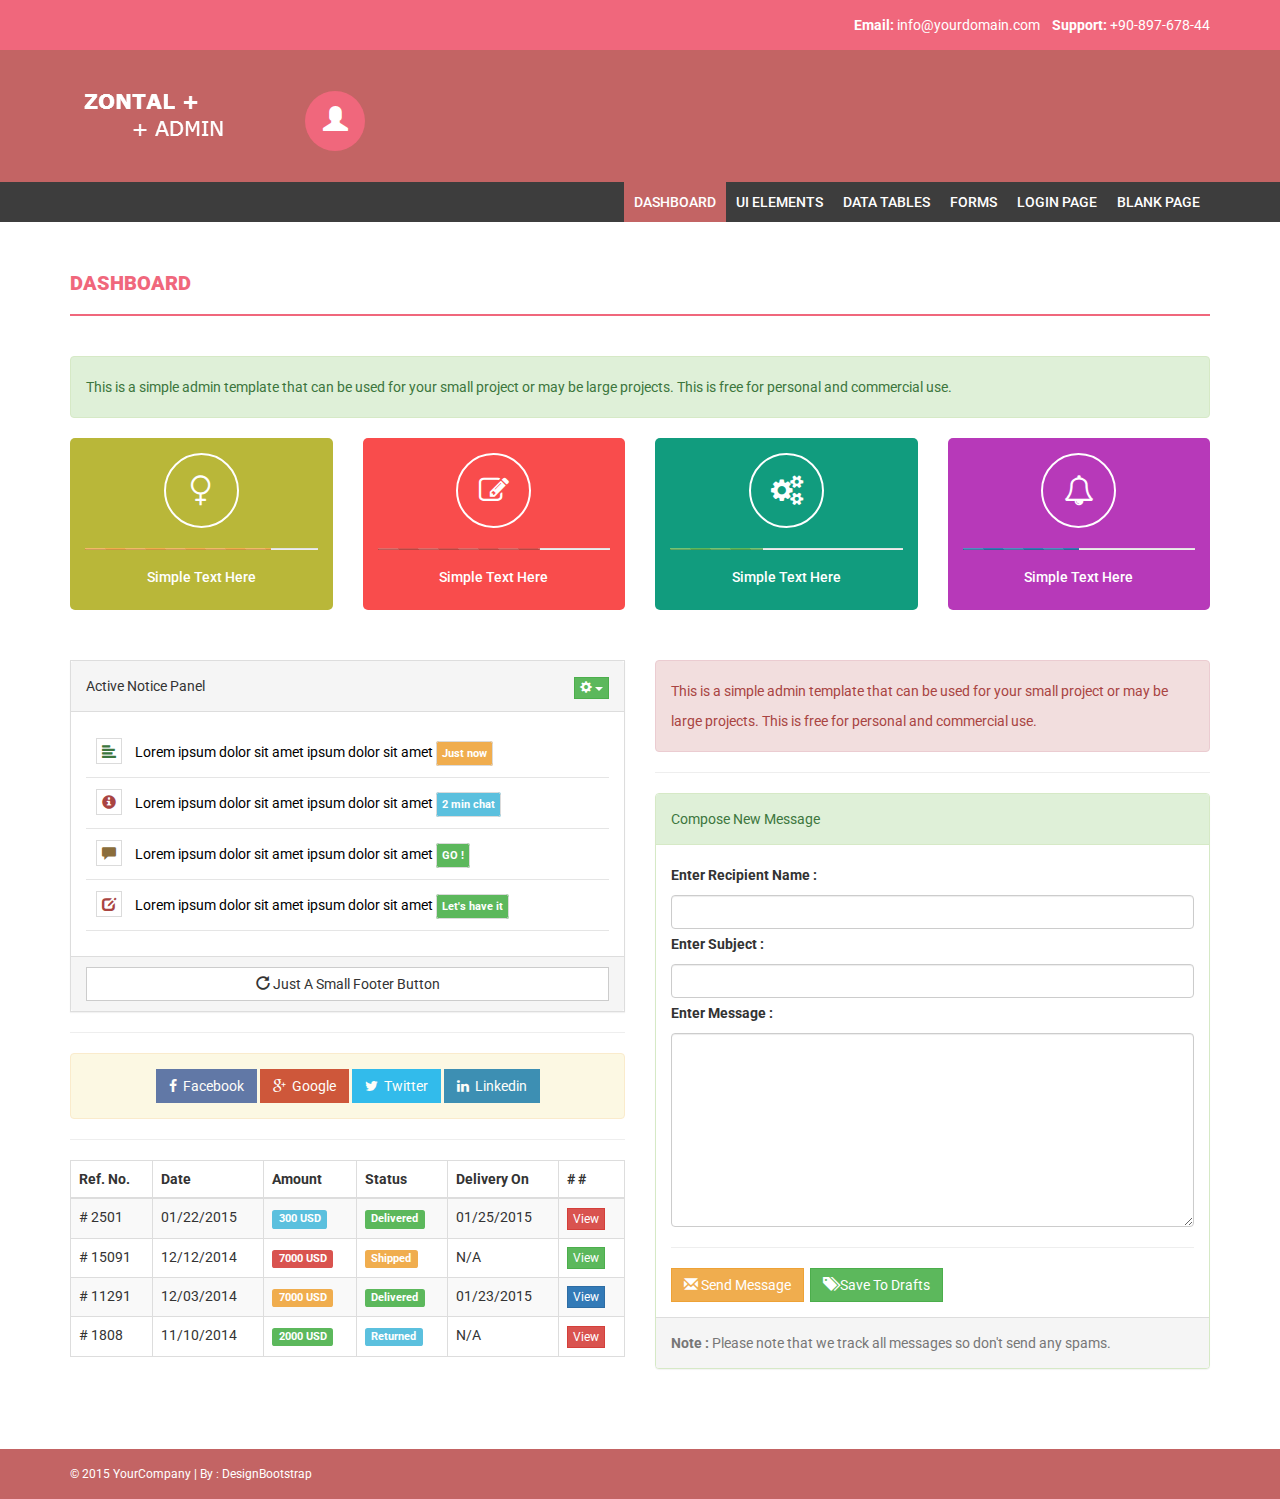
<file: index.html>
<!DOCTYPE html>
<html xmlns="http://www.w3.org/1999/xhtml">
<head>
    <meta charset="utf-8" />
    <meta name="viewport" content="width=device-width, initial-scale=1, maximum-scale=1" />
    <meta name="description" content="" />
    <meta name="author" content="" />
    <!--[if IE]>
        <meta http-equiv="X-UA-Compatible" content="IE=edge,chrome=1">
        <![endif]-->
    <title>Dabo | World's Greatest Gifting Application</title>
    <!-- BOOTSTRAP CORE STYLE  -->
    <link href="assets/css/bootstrap.css" rel="stylesheet" />
    <!-- FONT AWESOME ICONS  -->
    <link href="assets/css/font-awesome.css" rel="stylesheet" />
    <!-- CUSTOM STYLE  -->
    <link href="assets/css/style.css" rel="stylesheet" />
     <!-- HTML5 Shiv and Respond.js for IE8 support of HTML5 elements and media queries -->
    <!-- WARNING: Respond.js doesn't work if you view the page via file:// -->
    <!--[if lt IE 9]>
        <script src="https://oss.maxcdn.com/libs/html5shiv/3.7.0/html5shiv.js"></script>
        <script src="https://oss.maxcdn.com/libs/respond.js/1.4.2/respond.min.js"></script>
    <![endif]-->
</head>
<body>
    <header>
        <div class="container">
            <div class="row">
                <div class="col-md-12">
                    <strong>Email: </strong>info@yourdomain.com
                    &nbsp;&nbsp;
                    <strong>Support: </strong>+90-897-678-44
                </div>

            </div>
        </div>
    </header>
    <!-- HEADER END-->
    <div class="navbar navbar-inverse set-radius-zero">
        <div class="container">
            <div class="navbar-header">
                <button type="button" class="navbar-toggle" data-toggle="collapse" data-target=".navbar-collapse">
                    <span class="icon-bar"></span>
                    <span class="icon-bar"></span>
                    <span class="icon-bar"></span>
                </button>
                <a class="navbar-brand" href="index.html">

                    <img src="assets/img/logo.png" />
                </a>

            </div>

            <div class="left-div">
                <div class="user-settings-wrapper">
                    <ul class="nav">

                        <li class="dropdown">
                            <a class="dropdown-toggle" data-toggle="dropdown" href="#" aria-expanded="false">
                                <span class="glyphicon glyphicon-user" style="font-size: 25px;"></span>
                            </a>
                            <div class="dropdown-menu dropdown-settings">
                                <div class="media">
                                    <a class="media-left" href="#">
                                        <img src="assets/img/64-64.jpg" alt="" class="img-rounded" />
                                    </a>
                                    <div class="media-body">
                                        <h4 class="media-heading">Jhon Deo Alex </h4>
                                        <h5>Developer & Designer</h5>

                                    </div>
                                </div>
                                <hr />
                                <h5><strong>Personal Bio : </strong></h5>
                                Anim pariatur cliche reprehen derit.
                                <hr />
                                <a href="#" class="btn btn-info btn-sm">Full Profile</a>&nbsp; <a href="login.html" class="btn btn-danger btn-sm">Logout</a>

                            </div>
                        </li>


                    </ul>
                </div>
            </div>
        </div>
    </div>
    <!-- LOGO HEADER END-->
    <section class="menu-section">
        <div class="container">
            <div class="row">
                <div class="col-md-12">
                    <div class="navbar-collapse collapse ">
                        <ul id="menu-top" class="nav navbar-nav navbar-right">
                            <li><a class="menu-top-active" href="index.html">Dashboard</a></li>
                            <li><a href="ui.html">UI Elements</a></li>
                            <li><a href="table.html">Data Tables</a></li>
                            <li><a href="forms.html">Forms</a></li>
                             <li><a href="login.html">Login Page</a></li>
                            <li><a href="blank.html">Blank Page</a></li>

                        </ul>
                    </div>
                </div>

            </div>
        </div>
    </section>
    <!-- MENU SECTION END-->
    <div class="content-wrapper">
        <div class="container">
            <div class="row">
                <div class="col-md-12">
                    <h4 class="page-head-line">Dashboard</h4>

                </div>

            </div>
            <div class="row">
                <div class="col-md-12">
                    <div class="alert alert-success">
                        This is a simple admin template that can be used for your small project or may be large projects. This is free for personal and commercial use.
                    </div>
                </div>

            </div>
            <div class="row">
                 <div class="col-md-3 col-sm-3 col-xs-6">
                    <div class="dashboard-div-wrapper bk-clr-one">
                        <i  class="fa fa-venus dashboard-div-icon" ></i>
                        <div class="progress progress-striped active">
  <div class="progress-bar progress-bar-warning" role="progressbar" aria-valuenow="80" aria-valuemin="0" aria-valuemax="100" style="width: 80%">
  </div>

</div>
                         <h5>Simple Text Here </h5>
                    </div>
                </div>
                 <div class="col-md-3 col-sm-3 col-xs-6">
                    <div class="dashboard-div-wrapper bk-clr-two">
                        <i  class="fa fa-edit dashboard-div-icon" ></i>
                        <div class="progress progress-striped active">
  <div class="progress-bar progress-bar-danger" role="progressbar" aria-valuenow="70" aria-valuemin="0" aria-valuemax="100" style="width: 70%">
  </div>

</div>
                         <h5>Simple Text Here </h5>
                    </div>
                </div>
                 <div class="col-md-3 col-sm-3 col-xs-6">
                    <div class="dashboard-div-wrapper bk-clr-three">
                        <i  class="fa fa-cogs dashboard-div-icon" ></i>
                        <div class="progress progress-striped active">
  <div class="progress-bar progress-bar-success" role="progressbar" aria-valuenow="40" aria-valuemin="0" aria-valuemax="100" style="width: 40%">
  </div>

</div>
                         <h5>Simple Text Here </h5>
                    </div>
                </div>
                <div class="col-md-3 col-sm-3 col-xs-6">
                    <div class="dashboard-div-wrapper bk-clr-four">
                        <i  class="fa fa-bell-o dashboard-div-icon" ></i>
                        <div class="progress progress-striped active">
  <div class="progress-bar progress-bar-primary" role="progressbar" aria-valuenow="50" aria-valuemin="0" aria-valuemax="100" style="width: 50%">
  </div>

</div>
                         <h5>Simple Text Here </h5>
                    </div>
                </div>

            </div>

            <div class="row">
                <div class="col-md-6">
                      <div class="notice-board">
                        <div class="panel panel-default">
                            <div class="panel-heading">
                           Active  Notice Panel
                                <div class="pull-right" >
                                    <div class="dropdown">
  <button class="btn btn-success dropdown-toggle btn-xs" type="button" id="dropdownMenu1" data-toggle="dropdown" aria-expanded="true">
    <span class="glyphicon glyphicon-cog"></span>
    <span class="caret"></span>
  </button>
  <ul class="dropdown-menu" role="menu" aria-labelledby="dropdownMenu1">
    <li role="presentation"><a role="menuitem" tabindex="-1" href="#">Refresh</a></li>
    <li role="presentation"><a role="menuitem" tabindex="-1" href="#">Logout</a></li>
  </ul>
</div>
                                </div>
                            </div>
                            <div class="panel-body">

                                <ul >

                                     <li>
                                            <a href="#">
                                     <span class="glyphicon glyphicon-align-left text-success" ></span>
                                                  Lorem ipsum dolor sit amet ipsum dolor sit amet
                                                 <span class="label label-warning" > Just now </span>
                                            </a>
                                    </li>
                                     <li>
                                          <a href="#">
                                     <span class="glyphicon glyphicon-info-sign text-danger" ></span>
                                          Lorem ipsum dolor sit amet ipsum dolor sit amet
                                          <span class="label label-info" > 2 min chat</span>
                                            </a>
                                    </li>
                                     <li>
                                          <a href="#">
                                     <span class="glyphicon glyphicon-comment  text-warning" ></span>
                                          Lorem ipsum dolor sit amet ipsum dolor sit amet
                                          <span class="label label-success" >GO ! </span>
                                            </a>
                                    </li>
                                    <li>
                                          <a href="#">
                                     <span class="glyphicon glyphicon-edit  text-danger" ></span>
                                          Lorem ipsum dolor sit amet ipsum dolor sit amet
                                          <span class="label label-success" >Let's have it </span>
                                            </a>
                                    </li>
                                   </a>
                                    </li>
                                </ul>
                            </div>
                            <div class="panel-footer">
                                <a href="#" class="btn btn-default btn-block"> <i class="glyphicon glyphicon-repeat"></i> Just A Small Footer Button</a>
                            </div>
                        </div>
                    </div>
                    <hr />
                    <div class="text-center alert alert-warning">
                        <a href="#" class="btn btn-social btn-facebook">
                            <i class="fa fa-facebook"></i>&nbsp; Facebook</a>
                        <a href="#" class="btn btn-social btn-google">
                            <i class="fa fa-google-plus"></i>&nbsp; Google</a>
                        <a href="#" class="btn btn-social btn-twitter">
                            <i class="fa fa-twitter"></i>&nbsp; Twitter </a>
                        <a href="#" class="btn btn-social btn-linkedin">
                            <i class="fa fa-linkedin"></i>&nbsp; Linkedin </a>
                    </div>

                    <hr />
                     <div class="table-responsive">
                                <table class="table table-striped table-bordered table-hover">
                                    <thead>
                                        <tr>
                                            <th>Ref. No.</th>
                                            <th>Date</th>
                                            <th>Amount</th>
                                            <th>Status</th>
                                            <th>Delivery On </th>
                                            <th># #</th>
                                        </tr>
                                    </thead>
                                    <tbody>

                                        <tr>
                                            <td># 2501</td>
                                            <td>01/22/2015 </td>
                                            <td>
                                                <label class="label label-info">300 USD </label>
                                            </td>
                                            <td>
                                                <label class="label label-success">Delivered</label></td>
                                            <td>01/25/2015</td>
                                             <td> <a href="#"  class="btn btn-xs btn-danger"  >View</a> </td>
                                        </tr>
                                        <tr>
                                            <td># 15091</td>
                                            <td>12/12/2014 </td>
                                            <td>
                                                <label class="label label-danger">7000 USD </label>
                                            </td>
                                            <td>
                                                <label class="label label-warning">Shipped</label></td>
                                            <td>N/A</td>
                                             <td> <a href="#"  class="btn btn-xs btn-success"  >View</a> </td>
                                        </tr>
                                        <tr>
                                            <td># 11291</td>
                                            <td>12/03/2014 </td>
                                            <td>
                                                <label class="label label-warning">7000 USD </label>
                                            </td>
                                            <td>
                                                <label class="label label-success">Delivered</label></td>
                                            <td>01/23/2015</td>
                                             <td> <a href="#"  class="btn btn-xs btn-primary"  >View</a> </td>
                                        </tr>
                                        <tr>
                                            <td># 1808</td>
                                            <td>11/10/2014 </td>
                                            <td>
                                                <label class="label label-success">2000 USD </label>
                                            </td>
                                            <td>
                                                <label class="label label-info">Returned</label></td>
                                            <td>N/A</td>
                                             <td> <a href="#"  class="btn btn-xs btn-danger"  >View</a> </td>
                                        </tr>
                                    </tbody>
                                </table>
                            </div>
                </div>
                <div class="col-md-6">
                    <div class="alert alert-danger">
                        This is a simple admin template that can be used for your small project or may be large projects. This is free for personal and commercial use.
                    </div>
                    <hr />
                     <div class="Compose-Message">
                <div class="panel panel-success">
                    <div class="panel-heading">
                        Compose New Message
                    </div>
                    <div class="panel-body">

                        <label>Enter Recipient Name : </label>
                        <input type="text" class="form-control" />
                        <label>Enter Subject :  </label>
                        <input type="text" class="form-control" />
                        <label>Enter Message : </label>
                        <textarea rows="9" class="form-control"></textarea>
                        <hr />
                        <a href="#" class="btn btn-warning"><span class="glyphicon glyphicon-envelope"></span> Send Message </a>&nbsp;
                      <a href="#" class="btn btn-success"><span class="glyphicon glyphicon-tags"></span>  Save To Drafts </a>
                    </div>
                    <div class="panel-footer text-muted">
                        <strong>Note : </strong>Please note that we track all messages so don't send any spams.
                    </div>
                </div>
                     </div>
                </div>
            </div>
        </div>
    </div>
    <!-- CONTENT-WRAPPER SECTION END-->
    <footer>
        <div class="container">
            <div class="row">
                <div class="col-md-12">
                    &copy; 2015 YourCompany | By : <a href="http://www.designbootstrap.com/" target="_blank">DesignBootstrap</a>
                </div>

            </div>
        </div>
    </footer>
    <!-- FOOTER SECTION END-->
    <!-- JAVASCRIPT AT THE BOTTOM TO REDUCE THE LOADING TIME  -->
    <!-- CORE JQUERY SCRIPTS -->
    <script src="assets/js/jquery-1.11.1.js"></script>
    <!-- BOOTSTRAP SCRIPTS  -->
    <script src="assets/js/bootstrap.js"></script>
</body>
</html>
</file>
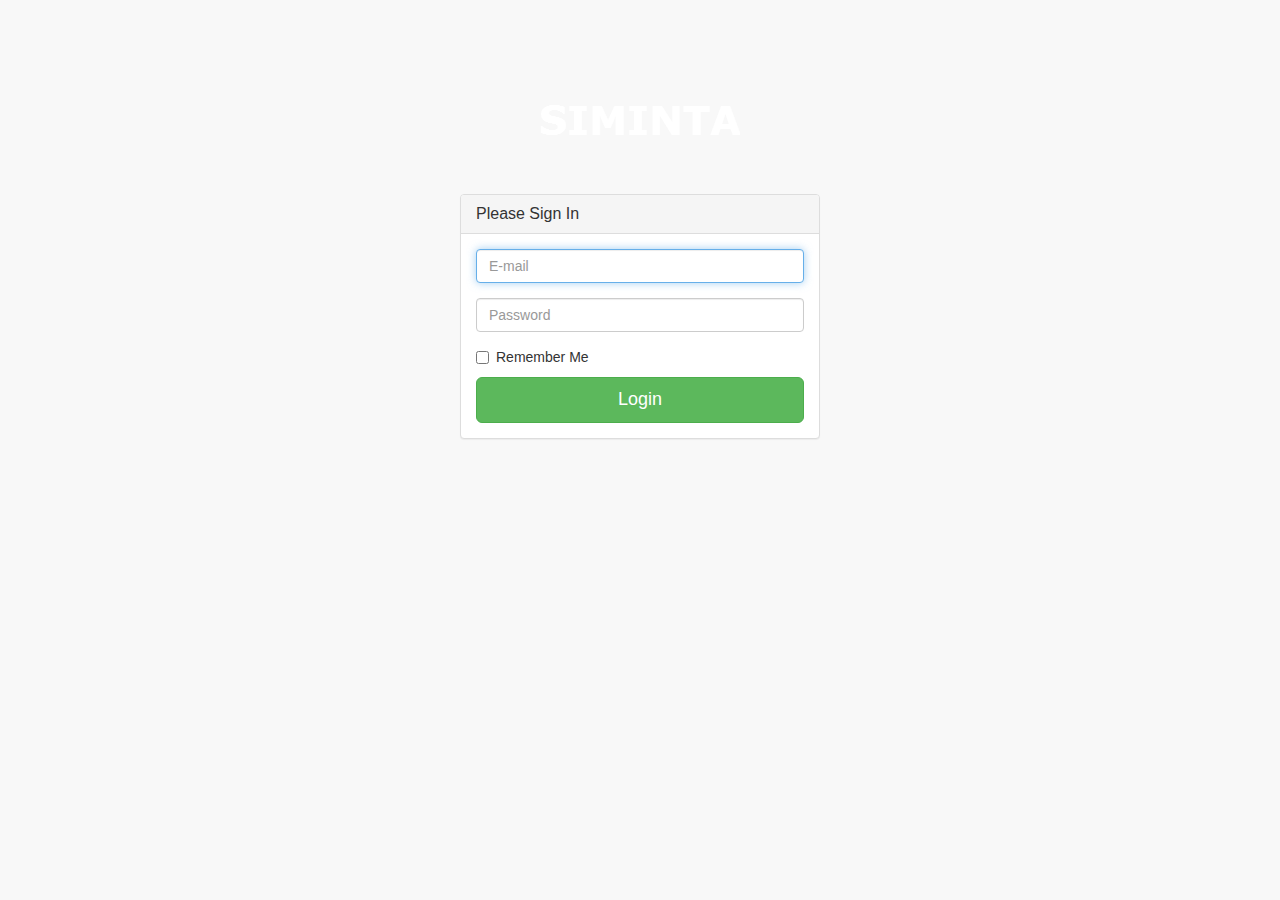
<file: public/login.html>
<!DOCTYPE html>
<html>

<head>
  <meta charset="utf-8">
    <meta name="viewport" content="width=device-width, initial-scale=1.0">
    <title>Bootsrtap Free Admin Template - SIMINTA | Admin Dashboad Template</title>
    <!-- Core CSS - Include with every page -->
    <link href="assets/plugins/bootstrap/bootstrap.css" rel="stylesheet" />
    <link href="assets/font-awesome/css/font-awesome.css" rel="stylesheet" />
    <link href="assets/plugins/pace/pace-theme-big-counter.css" rel="stylesheet" />
   <link href="assets/css/style.css" rel="stylesheet" />
      <link href="assets/css/main-style.css" rel="stylesheet" />

</head>

<body class="body-Login-back">

    <div class="container">
       
        <div class="row">
            <div class="col-md-4 col-md-offset-4 text-center logo-margin ">
              <img src="assets/img/logo.png" alt=""/>
                </div>
            <div class="col-md-4 col-md-offset-4">
                <div class="login-panel panel panel-default">                  
                    <div class="panel-heading">
                        <h3 class="panel-title">Please Sign In</h3>
                    </div>
                    <div class="panel-body">
                        <form role="form">
                            <fieldset>
                                <div class="form-group">
                                    <input class="form-control" placeholder="E-mail" name="email" type="email" autofocus>
                                </div>
                                <div class="form-group">
                                    <input class="form-control" placeholder="Password" name="password" type="password" value="">
                                </div>
                                <div class="checkbox">
                                    <label>
                                        <input name="remember" type="checkbox" value="Remember Me">Remember Me
                                    </label>
                                </div>
                                <!-- Change this to a button or input when using this as a form -->
                                <a href="index.html" class="btn btn-lg btn-success btn-block">Login</a>
                            </fieldset>
                        </form>
                    </div>
                </div>
            </div>
        </div>
    </div>

     <!-- Core Scripts - Include with every page -->
    <script src="assets/plugins/jquery-1.10.2.js"></script>
    <script src="assets/plugins/bootstrap/bootstrap.min.js"></script>
    <script src="assets/plugins/metisMenu/jquery.metisMenu.js"></script>

</body>

</html>
</file>
<file: public/assets/plugins/pace/pace-theme-big-counter.css>
/*=======================
   URI:https://github.com/HubSpot/pace/ 
    ============================*/

/* This is a compiled file, you should be editing the file in the templates directory */
.pace {
  -webkit-pointer-events: none;
  pointer-events: none;
  -webkit-user-select: none;
  -moz-user-select: none;
  user-select: none;
}

.pace.pace-inactive .pace-progress {
  display: none;
}

.pace .pace-progress {
  position: fixed;
  z-index: 2000;
  top: 0;
  right: 0;
  height: 5rem;
  width: 5rem;
}

.pace .pace-progress:after {
    margin-top:100px;
  display: block;
  position: absolute;
  top: 0;
  right: .5rem;
  content: attr(data-progress-text);
  font-family: "Helvetica Neue", sans-serif;
  font-weight: 100;
  font-size: 5rem;
  line-height: 1;
  text-align: right;
  color: rgba(0, 0, 0, 0.19999999999999996);
}
</file>
<file: public/assets/css/style.css>
/*Copyright  2013-2014 Iron Summit Media Strategies

    URI: http://http://www.ironsummitmedia.com/

Licensed under the Apache License, Version 2.0 (the "License");
you may not use this file except in compliance with the License.
You may obtain a copy of the License at

    http://www.apache.org/licenses/LICENSE-2.0

Unless required by applicable law or agreed to in writing, software
distributed under the License is distributed on an "AS IS" BASIS,
WITHOUT WARRANTIES OR CONDITIONS OF ANY KIND, either express or implied.
See the License for the specific language governing permissions and
limitations under the License.*/



/* Global Styles */

/* ------------------------------- */

 body {
    background-color: #f8f8f8;
}

/* Wrappers */

/* ------------------------------- */

 #wrapper {
    width: 100%;
    margin-top: 55px!important; 
    background-color:000103; 
}

#page-wrapper {
    padding: 0 15px;
    min-height: 568px;
     background-color:rgb(209, 212, 216);
}



    

.navbar-static-side ul li {
    border-bottom:1px solid #333138 !important;
}

/* Navigation */

/* ------------------------------- */

/* Top Right Navigation Dropdown Styles */

 .navbar-top-links li {
    display: inline-block;
}

.navbar-top-links li:last-child {
    margin-right: 15px;
}

.navbar-top-links li a {
    padding: 20px;
    min-height: 50px;
}

.navbar-top-links .dropdown-menu li {
    display: block;
}

.navbar-top-links .dropdown-menu li:last-child {
    margin-right: 0;
}

.navbar-top-links .dropdown-menu li a {
    padding: 3px 20px;
    min-height: 0;
}

.navbar-top-links .dropdown-menu li a div {
    white-space: normal;
}

.navbar-top-links .dropdown-messages,
.navbar-top-links .dropdown-tasks,
.navbar-top-links .dropdown-alerts {
    width: 310px;
    min-width: 0;
}

.navbar-top-links .dropdown-messages {
    margin-left: 5px;
}

.navbar-top-links .dropdown-tasks {
    margin-left: -59px;
}

.navbar-top-links .dropdown-alerts {
    margin-left: -123px;
}

.navbar-top-links .dropdown-user {
    right: 0;
    left: auto;
}

/* Sidebar Menu Styles */

 .sidebar-search {
    padding: 15px;
}

.arrow {
    float: right;
}

.fa.arrow:before {
    content: "\f104";
}

.active > a > .fa.arrow:before {
    content: "\f107";
}

.nav-second-level li,
.nav-third-level li {
    border-bottom: none !important;
}

.nav-second-level li a {
    padding-left: 37px;
}

.nav-third-level li a {
    padding-left: 52px;
}

@media(min-width:768px) {
    .navbar-static-side {
        z-index: 1;
        position: absolute;
        width: 250px;
    }

    .navbar-top-links .dropdown-messages,
    .navbar-top-links .dropdown-tasks,
    .navbar-top-links .dropdown-alerts {
        margin-left: auto;
    }
}

/* Buttons */

/* ------------------------------- */

 .btn-outline {
    color: inherit;
    background-color: transparent;
    transition: all .5s;
}

.btn-primary.btn-outline {
    color: #428bca;
}

.btn-success.btn-outline {
    color: #5cb85c;
}

.btn-info.btn-outline {
    color: #5bc0de;
}

.btn-warning.btn-outline {
    color: #f0ad4e;
}

.btn-danger.btn-outline {
    color: #d9534f;
}

.btn-primary.btn-outline:hover,
.btn-success.btn-outline:hover,
.btn-info.btn-outline:hover,
.btn-warning.btn-outline:hover,
.btn-danger.btn-outline:hover {
    color: black;
}

/* Pages */

/* ------------------------------- */

/* Dashboard Chat */

 .chat {
    margin: 0;
    padding: 0;
    list-style: none;
}

.chat li {
    margin-bottom: 10px;
    padding-bottom: 5px;
    border-bottom: 1px dotted #B3A9A9;
}

.chat li.left .chat-body {
    margin-left: 60px;
}

.chat li.right .chat-body {
    margin-right: 60px;
}

.chat li .chat-body p {
    margin: 0;
    color: #777777;
}

.panel .slidedown .glyphicon,
.chat .glyphicon {
    margin-right: 5px;
}

.chat-panel .panel-body {
    height: 280px;
    overflow-y: scroll;
}

/* Login Page */

 .login-panel {
    margin-top: 15%;
}
.body-Backcolor {
    background-color:#000;
}
.logo-margin {
    margin-top:100px;
}

/* Flot Chart Containers */

 .flot-chart {
    display: block;
    height: 400px;
}

.flot-chart-content {
    width: 100%;
    height: 100%;
}

/* DataTables Overrides */

 table.dataTable thead .sorting,
table.dataTable thead .sorting_asc:after,
table.dataTable thead .sorting_desc,
table.dataTable thead .sorting_asc_disabled,
table.dataTable thead .sorting_desc_disabled {
    background: transparent;
}

table.dataTable thead .sorting_asc:after {
    content: "\f0de";
    float: right;
    font-family: fontawesome;
}

table.dataTable thead .sorting_desc:after {
    content: "\f0dd";
    float: right;
    font-family: fontawesome;
}

table.dataTable thead .sorting:after {
    content: "\f0dc";
    float: right;
    font-family: fontawesome;
    color: rgba(50,50,50,.5);
}

/* Circle Buttons */

 .btn-circle {
    width: 30px;
    height: 30px;
    padding: 6px 0;
    border-radius: 15px;
    text-align: center;
    font-size: 12px;
    line-height: 1.428571429;
}

.btn-circle.btn-lg {
    width: 50px;
    height: 50px;
    padding: 10px 16px;
    border-radius: 25px;
    font-size: 18px;
    line-height: 1.33;
}

.btn-circle.btn-xl {
    width: 70px;
    height: 70px;
    padding: 10px 16px;
    border-radius: 35px;
    font-size: 24px;
    line-height: 1.33;
}

.show-grid [class^="col-"] {
    padding-top: 10px;
    padding-bottom: 10px;
    border: 1px solid #ddd;
    background-color: #eee !important;
}

.show-grid {
    margin: 15px 0;
}
</file>
<file: public/assets/css/main-style.css>
﻿
/*====================================
 Free To Use For Personal And Commercial Usage
Author: http://binarytheme.com
 Share Us if You Like our work
 Enjoy Our Codes For Free always.
======================================*/

/* user image section */
.user-section {
    margin-top:20px;
    font-size:22px;
    background-color:#333138;
}
.user-section-inner {
    height: 65px;
width: 65px;
-moz-border-radius: 3px;
-webkit-border-radius: 3px;
border-radius: 3px;
overflow: hidden;
display: inline-block;
float: left;
margin-right: 15px;
margin-top: 20px;
}
    .user-section-inner img {
        margin-left:10px;
        width:55px;
        height:60px;

    }
.user-info {
    display: block;
    color:#000!important;
display: inline-block;
padding: 15px;
margin-bottom: 0px
}
.user-text-online {
    font-size:18px;
    color:black
}
.user-circle-online {
    width: 15px!important;
    height: 15px!important;
}

/* side-menu section */
.nav > li > a:hover, .nav > li > a:focus {
    background-color:rgba(74, 72, 126, 0);
}
.navbar-top-links  .open > a, .nav .open > a:hover, .nav .open > a:focus {
    background-color: #75C5B8;
}
.navbar-top-links > li > a {
color: blackFFF;
}
.nav > li > a {
padding: 20px 15px;
}
#side-menu {
    background-color:000103;
}

 #side-menu a {
            color:black;
           border-bottom: 1px solid #333138 !important;
           height: 55px;
        }
        .selected {
            background-color:blackFFA;
        }
/* back colors */
        .blue {
            background-color:rgb(113, 159, 241);
        }
         .green {
            background-color:rgb(144, 236, 192);
        }
          .red {
            background-color:rgb(255, 102, 133);
        }
        .yellow {
            background-color:rgb(237, 253, 46);
        }

  /* No border */
.no-boder {
    border:0px solid #5bc0de !important;
}
/* tap nvbar Section */

#navbar {
    background-color:blackFFA;
}

.navbar-brand {
    padding-left:20px;
}
.navbar-brand img {
    height:30px;
}
.top-label {
    position: absolute;
top: 50%;
right: 50%;
margin-top: -24px;
margin-right: -24px;
}

/*large font*/
.large-font {
    font-size:18px;
}

.body-Login-back {
    background-color:333138;
}

.margin-tips {
    margin:5px;
}
.navbar-default {
border-color: #515052
}
/*media queries*/

@media(min-width:768px)
{
    #page-wrapper {
        position: inherit;
        margin: 0 0 0 250px;
        padding: 0 30px;
        min-height: 1000px;


    }

}

@media(max-width:768px) {
#wrapper {
    margin-top:140px!important;

}
}
</file>
<file: assets/css/style.css>
﻿
/*=============================================================
    Authour URL: www.designbootstrap.com
    
    http://www.designbootstrap.com/

    License: MIT

    http://opensource.org/licenses/MIT

    100% Free To use For Personal And Commercial Use.

    IN EXCHANGE JUST TELL PEOPLE ABOUT THIS WEBSITE
   
========================================================  */


/* =============================================================
   GENERAL STYLES
 ============================================================ */

@import url(http://fonts.googleapis.com/css?family=Roboto); /* FREE GOOGLE FONT */

body {
    font-family: 'Roboto', sans-serif;
    line-height: 30px;
}

.set-radius-zero {
    border-radius: 0px;
    -moz-border-radius: 0px;
    -webkit-border-radius: 0px;
}

.content-wrapper {
    margin-top: 40px;
    min-height: 600px;
    padding-bottom: 60px;
}

.page-head-line {
    font-weight: 900;
    padding-bottom: 20px;
    border-bottom: 2px solid #F0677C;
    text-transform: uppercase;
    color: #F0677C;
    font-size: 20px;
    margin-bottom: 40px;
}

.btn {
    border-radius: 0px;
    -webkit-border-radius: 0px;
    -moz-border-radius: 0px;
}

.progress {
    height: 8px;
    border-radius: 0px;
    -webkit-border-radius: 0px;
    -moz-border-radius: 0px;
}
.login-icon {
    height: 60px;
width: 60px;
padding: 13px;
border-radius: 50%;
font-size: 30px;
margin-bottom: 20px;
color: #fff;
text-align: center;
cursor:pointer;
background-color:#F0677C;
-webkit-border-radius:50%;
    -moz-border-radius:50%;
}
/* =============================================================
   HEADER SECTION STYLES
 ============================================================ */
header {
    background-color: #F0677C;
    color: #fff;
    padding: 10px;
    text-align: right;
}


/* =============================================================
   LOGO SECTION STYLES
 ============================================================ */
.left-div {
    padding-left: 30px;
    margin-top: 40px;
    margin-bottom: 30px;
}

.navbar-brand {
    width: 250px;
    padding-top: 30px;
}

/* USER SETTINGS DIV */
.user-settings-wrapper .nav > li > a {
    position: relative;
    display: block;
    padding: 15px 18px;
    border-radius: 50%;
    -webkit-border-radius: 50%;
    -moz-border-radius: 50%;
    height: 60px;
    width: 60px;
    background-color: #F0677C;
    color: #fff;
}

.user-settings-wrapper {
    margin-top: 10px;
}

    .user-settings-wrapper li {
        display: inline-block;
    }

    .user-settings-wrapper .dropdown-settings {
        width: 200px;
        padding: 10px;
    }

    .user-settings-wrapper .nav > li > a:hover,.user-settings-wrapper .nav > li > a:focus {
        text-decoration: none;
        background-color: #C36464!important;
    }

    .user-settings-wrapper img {
        height: 64px;
        width: 64px;
        border: 1px solid #000000;
    }

    .user-settings-wrapper .dropdown-menu {
        margin: 0px;
        border-radius: 0px!important;
        -moz-border-radius: 0px!important;
        -webkit-border-radius: 0px!important;
    }

    .user-settings-wrapper .btn {
        border-radius: 0px!important;
        -moz-border-radius: 0px!important;
        -webkit-border-radius: 0px!important;
    }

    .user-settings-wrapper .media-heading {
        padding-top: 10px;
    }

/* MENU LINKS SECTION*/

.menu-section {
    background-color: #3D3D3D;
}

#menu-top a {
    color: #FFF;
    text-decoration: none;
    font-weight: 500;
    padding: 10px 10px 10px 10px;
    text-transform: uppercase;
}

.menu-top-active {
    background-color: #C36464;
}

.menu-section .nav > li > a:hover,.menu-section .nav > li > a:focus {
    background-color: #F0677C!important;
}

.menu-section .dropdown-menu > li > a:hover,.menu-section .dropdown-menu > li > a:focus {
    background-color: #F0677C!important;
}

.navbar-inverse {
    background-color: #C36464;
    border-color: transparent;
}

.navbar-toggle {
    background-color: #F0677C;
    border: 1px solid #fff;
}

.navbar {
    margin-bottom: 0px;
}
/* =============================================================
   FOOTER SECTION STYLES
 ============================================================ */
footer {
    padding: 10px;
    color: #fff;
    font-size: 12px;
    background-color: #C36464;
}

    footer a, footer a:hover {
        color: #fff;
        text-decoration: none;
    }

/*==============================================
    DASHBOARD  STYLES    
 =============================================*/

/* DASHBOARD ICONS */

.bk-clr-one {
    background-color: #B9B739;
}

.bk-clr-two {
    background-color: #F94C4C;
}

.bk-clr-three {
    background-color: #119c7e;
}

.bk-clr-four {
    background-color: #b739b9;
}

.dashboard-div-icon {
    height: 75px;
    width: 75px;
    border: 2px solid #fff;
    padding: 20px;
    border-radius: 50%;
    -webkit-border-radius:50%;
    -moz-border-radius:50%;
    font-size: 30px;
    margin-bottom: 20px;
    color: #fff;
}

.dashboard-div-wrapper {
    border-radius: 5px;
    text-align: center;
    padding: 15px;
    color: #fff;
    margin-bottom: 50px;
}

    .dashboard-div-wrapper .progress {
        height: 2px;
    }

/* NOTICE BOARD */


.notice-board .panel {
    border-radius: 0px;
    -webkit-border-radius: 0px;
    -moz-border-radius: 0px;
}

.notice-board ul {
    padding-left: 0px;
    list-style: none;
}

.notice-board li {
    padding: 10px;
    border-bottom: 1px solid #E5E5E5;
}

    .notice-board li span {
        margin-right: 10px;
        border: 1px solid #DBDBDB;
        padding: 5px;
    }

    .notice-board li a, li a:hover {
        text-decoration: none;
        color: #000;
    }

/* SOCIAL BUTTONS */
.btn-social {
    color: white;
    opacity: 0.8;
}

    .btn-social:hover {
        color: white;
        opacity: 1;
        text-decoration: none;
    }

.btn-facebook {
    background-color: #3b5998;
}

.btn-twitter {
    background-color: #00aced;
}

.btn-linkedin {
    background-color: #0e76a8;
}

.btn-google {
    background-color: #c32f10;
}
</file>
